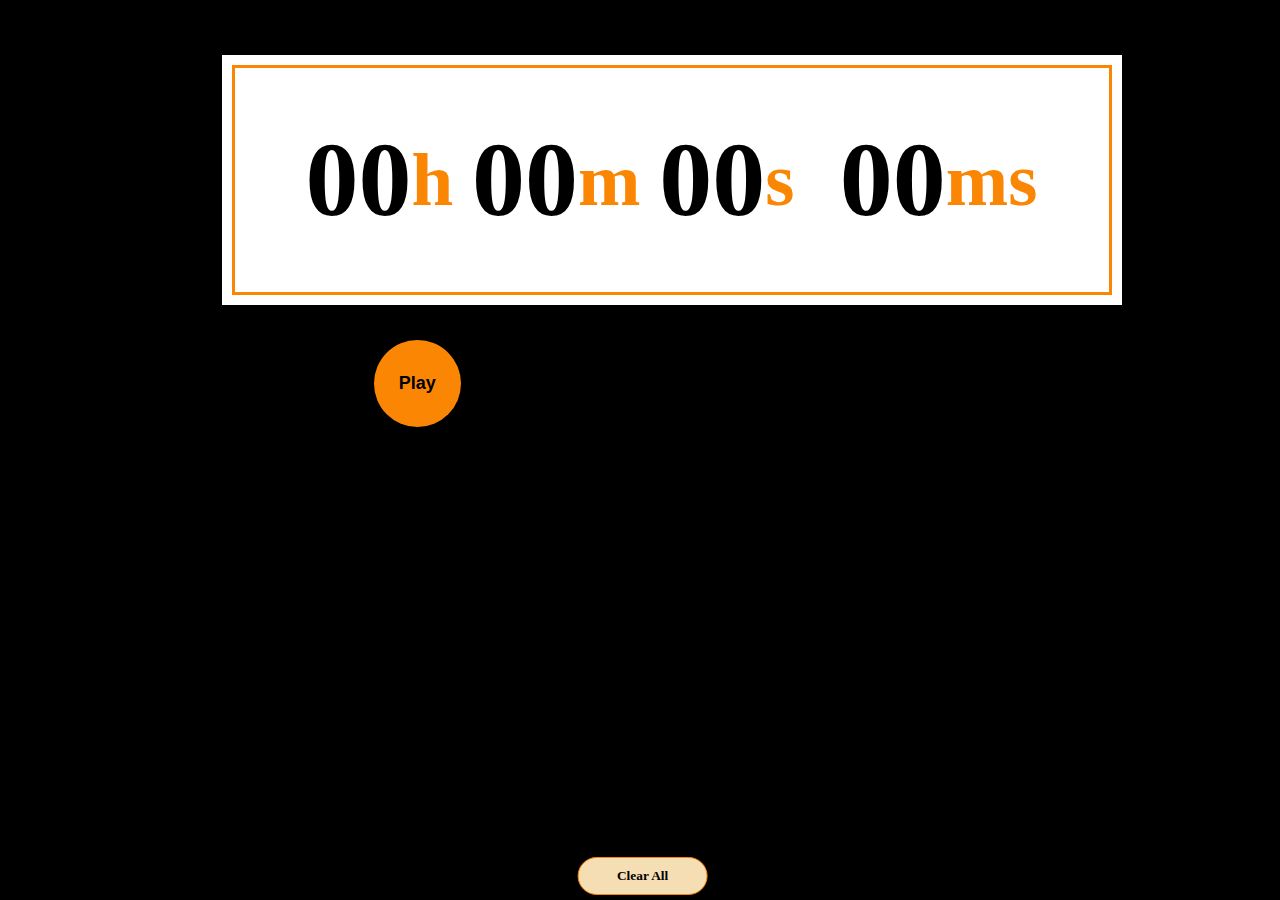
<file: index.html>
<!DOCTYPE html>
<html lang="en">
<head>
    <meta charset="UTF-8">
    <meta name="viewport" content="width=device-width, initial-scale=1.0">
    <title>Stopwatch</title>
    <link rel="stylesheet"href="style.css"/>
</head>
<body>
    <div class="container">
        <div class="watch">
            <!--Making outer rectange layout-->
            <div class="outer_rect">
                <!--Making inner rectange layout-->
                <div class="inner_rect">       
                    <span class="st hour">00</span>   
                    <span class="st hours">h&nbsp; </span>
                    <span class="st minute">00</span>   
                    <span class="st minutes">m&nbsp; </span>
                    <span class="st sec">00</span> 
                    <span class="st seconds">s&nbsp;</span> 
                    <span class="st msec">&nbsp;00</span>  
                    <span class="st millisec">ms</span> 
                </div>
            </div>
            <!--Section of buttons-->
            <div id="button-click">
                <button class="button play">Play</button>
                <button class="button reset hide">Reset</button>
                <button class="button lap hide">Lap</button>
            </div>
        </div>
        <br>
        <ul class="laps">
            <button class="lap-clear-button">Clear All</button>
        </ul>
    </div>
    <!--Linking javascript file-->
    <script src="myscripts.js"></script>
</body>
</html>
</file>
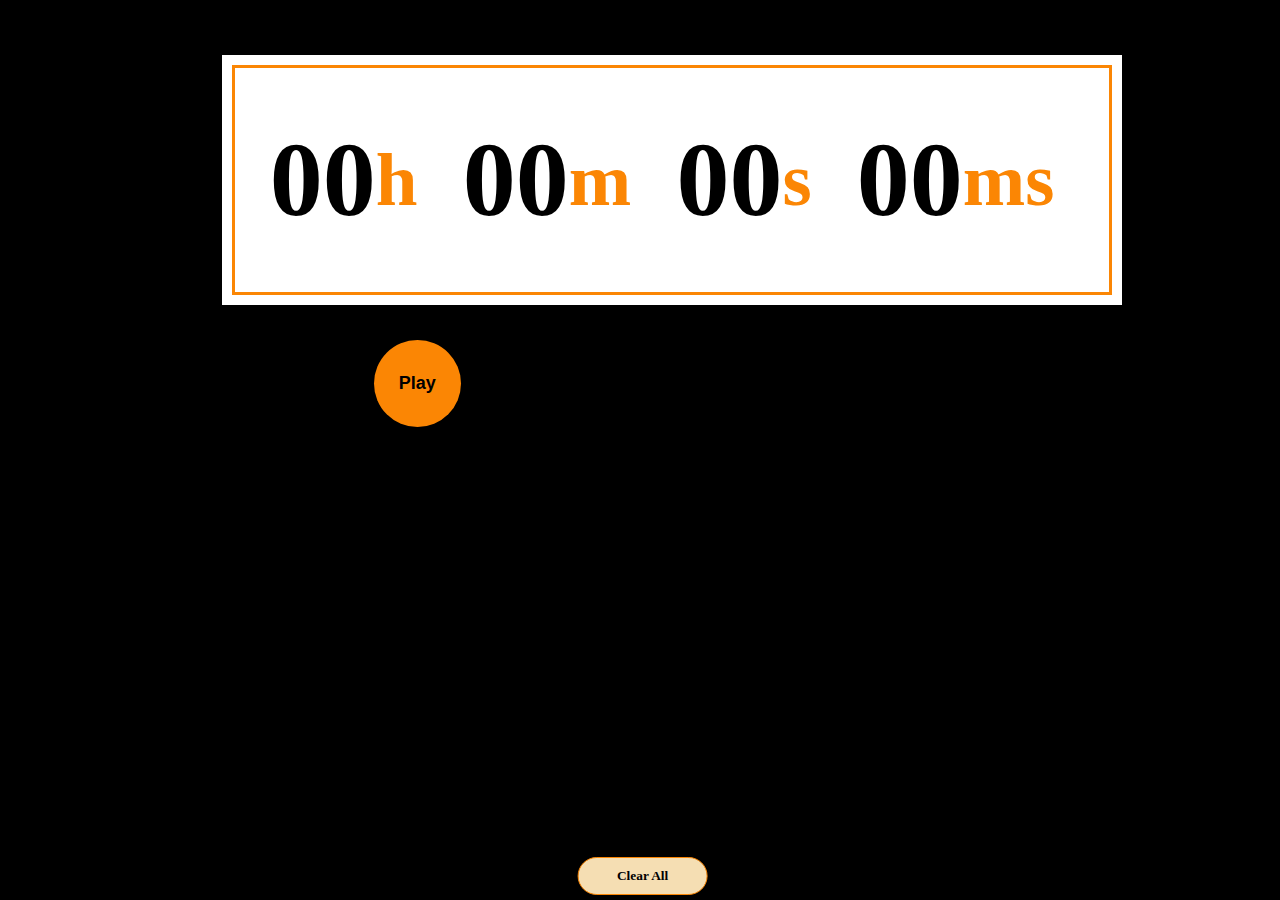
<file: js_css_html.html>
<!DOCTYPE html>
<html lang="en">
<head>
    <meta charset="UTF-8">
    <meta name="viewport" content="width=device-width, initial-scale=1.0">
    <title>Stopwatch</title>
    <link rel="stylesheet"href="style.css"/>
</head>
<body>
    <div class="container">
        <div class="watch">
            <div class="outer_rect">
                <div class="inner_rect">       
                    <span class="st hour">00</span>   
                    <span class="st hours">h&nbsp;</span>
                    <span class="st minute">&nbsp;00</span>   
                    <span class="st minutes">m&nbsp;</span>
                    <span class="st sec">&nbsp;00</span> 
                    <span class="st seconds">s&nbsp;</span> 
                    <span class="st msec">&nbsp;00</span>  
                    <span class="st millisec">ms&nbsp;</span> 
                </div>
            </div>
            <div id="button-click">
                <button class="button play">Play</button>
                <button class="button reset hide">Reset</button>
                <button class="button lap hide">Lap</button>
            </div>
        </div>
        <br>
        <ul class="laps">
            <button class="lap-clear-button">Clear All</button>
        </ul>
    </div>
    <script>
        const playbutton=document.getElementsByClassName("play")[0];
        const lapbutton=document.getElementsByClassName("lap")[0];
        const resetbutton=document.getElementsByClassName("reset")[0];
        const mins=document.getElementsByClassName("minute")[0];
        const second=document.getElementsByClassName("sec")[0];
        const millisecond=document.getElementsByClassName("msec")[0];
        const laps=document.getElementsByClassName("laps")[0];
        let isplay=false;
        let seccnt =0;
        let sec;
        let millicnt=0;
        let msecond;
        let min;
        let mntcnt=0;
        let isreset=false;
        const togglebutton= () =>{
            lapbutton.classList.remove("hide")
            resetbutton.classList.remove("hide")
        }
        const play = () =>{
            if(!isplay && !isreset)
            {
                playbutton.innerHTML="Pause";
                min=setInterval(() => {
                mins.innerHTML=(++mntcnt);
            },60*1000);
                sec=setInterval(() => {
                    if(seccnt===60){
                        seccnt=0;
                    }
                second.innerHTML=(++seccnt);
            }, 1000);
            msecond=setInterval(() => {
                if(millicnt===100){
                    millicnt=0;
                }
                millisecond.innerHTML=(++millicnt);
            }, 10);
                isplay=true;
                isreset=true;
            }
            else{
                playbutton.innerHTML='Play';
                clearInterval(sec);
                clearInterval(msecond);
                clearInterval(min)
                isplay=false;
                isreset=false;
                }
         togglebutton();
        }
        const reset =() => {
            isreset=true;
            play()
            lapbutton.classList.add("hide")
            resetbutton.classList.add("hide")
            second.innerHTML='00 '
            millisecond.innerHTML='00 '
            mins.innerHTML='00 ';
        }
        const lap =() =>{
            const lis=document.createElement("lis");
            const n=document.createElement("span");
            const ts= document.createElement("span")
            lis.setAttribute("class","lap-time")
            n.setAttribute("class","num")
            ts.setAttribute("class","time-stamp")

            ts.innerHTML= "00" + " : " +  mntcnt + " : "  + seccnt + " : "  + millicnt;
            lis.append(n, ts);
            laps.append(lis);
        }
        playbutton.addEventListener("click",play);
        resetbutton.addEventListener("click",reset);
        lapbutton.addEventListener("click",lap);
    </script>
</body>
</html>
</file>
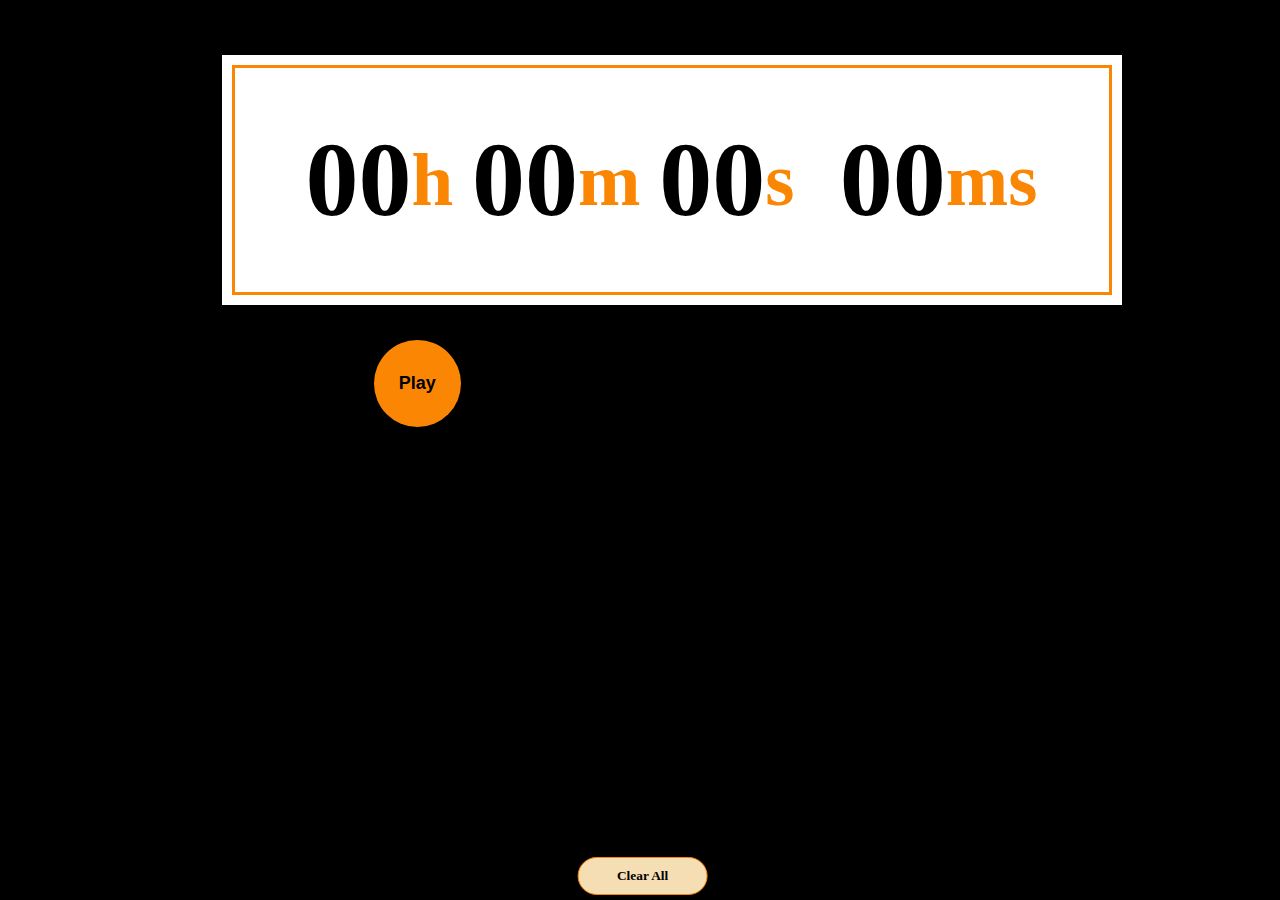
<file: project_param.html>
<!DOCTYPE html>
<html lang="en">
<head>
    <meta charset="UTF-8">
    <meta name="viewport" content="width=device-width, initial-scale=1.0">
    <title>Stopwatch</title>
    <link rel="stylesheet"href="style.css"/>
</head>
<body>
    <div class="container">
        <div class="watch">
            <div class="outer_rect">
                <div class="inner_rect">       
                    <span class="st hour">00</span>   
                    <span class="st hours">h&nbsp; </span>
                    <span class="st minute">00</span>   
                    <span class="st minutes">m&nbsp; </span>
                    <span class="st sec">00</span> 
                    <span class="st seconds">s&nbsp;</span> 
                    <span class="st msec">&nbsp;00</span>  
                    <span class="st millisec">ms</span> 
                </div>
            </div>
            <div id="button-click">
                <button class="button play">Play</button>
                <button class="button reset hide">Reset</button>
                <button class="button lap hide">Lap</button>
            </div>
        </div>
        <br>
        <ul class="laps">
            <button class="lap-clear-button">Clear All</button>
        </ul>
    </div>
    <script>
        const playbutton=document.getElementsByClassName("play")[0];
        const lapbutton=document.getElementsByClassName("lap")[0];
        const resetbutton=document.getElementsByClassName("reset")[0];
        const clearbutton=document.getElementsByClassName("lap-clear-button")[0];
        const mins=document.getElementsByClassName("minute")[0];
        const second=document.getElementsByClassName("sec")[0];
        const millisecond=document.getElementsByClassName("msec")[0];
        const laps=document.getElementsByClassName("laps")[0];
        const bgcolor=document.getElementsByClassName("outer_rect")[0];
        let isplay=false;
        let seccnt =0;
        let sec;
        let millicnt=0;
        let msecond;
        let min;
        let mntcnt=0;
        let li=0;
        let isreset=false;
        const togglebutton= () =>{
            lapbutton.classList.remove("hide")
            resetbutton.classList.remove("hide")
        }
        const play = () =>{
            if(!isplay && !isreset)
            {
                playbutton.innerHTML="Pause";
                bgcolor.classList.add("animation");
                min=setInterval(() => {
                mins.innerHTML=(++mntcnt);
            },60*1000);
                sec=setInterval(() => {
                    if(seccnt===60){
                        seccnt=0;
                    }
                second.innerHTML=(++seccnt);
            }, 1000);
            msecond=setInterval(() => {
                if(millicnt===100){
                    millicnt=0;
                }
                millisecond.innerHTML=(++millicnt);
            }, 10);
                isplay=true;
                isreset=true;
            }
            else{
                playbutton.innerHTML='Play';
                clearInterval(sec);
                clearInterval(msecond);
                clearInterval(min)
                isplay=false;
                isreset=false;
                bgcolor.classList.remove("animation");
                }
         togglebutton();
        }
        const reset =() => {
            isreset=true;
            play()
            lapbutton.classList.add("hide")
            resetbutton.classList.add("hide")
            second.innerHTML='00 '
            millisecond.innerHTML='00 '
            mins.innerHTML='00 ';
        }
        const lap =() =>{
            const lis=document.createElement("lis");
            const n=document.createElement("span");
            const ts= document.createElement("span")
            lis.setAttribute("class","lap-time")
            n.setAttribute("class","num")
            ts.setAttribute("class","time-stamp")
            ts.innerHTML= "0" + " : " +  mntcnt + " : "  + seccnt + " : "  + millicnt;
            lis.append(n, ts);
            laps.append(lis);
        }
        const clearall = () =>{
            laps.innerHTML= '';
            laps.append(clearbutton);
        }
        playbutton.addEventListener("click",play);
        resetbutton.addEventListener("click",reset);
        lapbutton.addEventListener("click",lap);
        clearbutton.addEventListener("click",clearall)
    </script>
</body>
</html>
</file>
<file: style.css>
*{
    margin :0;
    padding: 0px;
    align-items: center;
    box-sizing: border-box;
    outline: none;
}
.watch{
    justify-content: center;
    align-items: center;
    margin-left: 63px;
}
body{
    font-family:'Times New Roman', Times, serif;
    background-color: black;
    display: flex;
    justify-content: center;
    align-items: center;
    width: 100%;
    height: 100%;
    font-size: medium;
    margin-top: 55px;
}
/*Outer Rectangle css */
.outer_rect{
    width: 900px;
    height: 250px;
    background-color: white;
    display: flex;
    justify-content: center;
    align-items: center;
}
/*Inner Rectangle css */
.inner_rect{
    height: 230px;
    width: 880px;
    background-color: white;
    display: flex;
    justify-content: center;
    align-items: center;
    border-color:#FB8604;
    border-style: solid;
}
#button-click{
    width:870px;
    margin-top: 35px;
    display: flex;
    justify-content: space-evenly;
    font-weight: bolder;
}
/*Button CSS */
.button{
    height: 87px;
    width: 87px;
    background-color:#FB8604;;
    color: black;
    border: 2px #FB8604;
    border-radius: 50%;
    font-weight: bold;
    font-size: large;
    cursor: pointer;
}
.st{
    color: black;
    font-size: 43px;
    font-weight: bolder;
}
/*Individual CSS of clock*/
.hour{
    font-size: 106px;
    font-family: 'Times New Roman', Times, serif;
}
.hours{
    font-size: 75px;
    font-family: 'Times New Roman', Times, serif;
    color: #FB8604;
}
/*Individual CSS of clock*/
.minute{
    font-size: 106px;
    font-family: 'Times New Roman', Times, serif;
}
.minutes{
    font-size: 75px;
    font-family: 'Times New Roman', Times, serif;
    color: #FB8604;
}
/*Individual CSS of clock*/
.sec{
    font-size: 106px;
    font-family: 'Times New Roman', Times, serif;
}
.seconds{
    font-size: 75px;
    font-family: 'Times New Roman', Times, serif;
    color: #FB8604;
}
/*Individual CSS of clock*/
.msec{
    font-size: 106px;
    font-family: 'Times New Roman', Times, serif;
}
.millisec{
    font-size: 75px;
    font-family: 'Times New Roman', Times, serif;
    color: #FB8604;
}
.laps{
    color: white;
    list-style: none;
    height: 106px;
    padding: 30px 10px;
    overflow: auto;
    width: 450x;
    position: relative;
    height: 1;
}
/*Lap time css */
.lap-time{
    display: inline-block;
    text-align: center;
    border-radius: 55px;
    width: 100%;
    padding: 12px;
    border: 1px solid #FB8604;
    border-radius: 50px ;
    margin-bottom: 16px;
}
.lap::-webkit-scrollbar{
    display:none;
}
/*Lap Clear CSS property */
.lap-clear-button{
    position: fixed;
    display: block;
    z-index: 1000;
    width: 130px;
    bottom: 5px;
    padding: 10px 10px;
    left: 50%;
    transform: translate(-48%);
    background-color: wheat;
    border: 1px solid #FB8604;
    border-radius: 50px;
    font-family: 'Times New Roman', Times, serif;
    font-weight: bold;
}
.num{
    color: azure;
    font-size: large;
}
.time-stamp{
    display: inline-block;
    margin-left: 22px;
    font-size: large;
}
.button:hover{
    background-color: white;
    color :black;
}
/*Hiding the buttons */
.hide{
    visibility: hidden;
}
/*Border Animation*/
.animation{
    background: linear-gradient(-45deg, red, blue,#FF00FF,green,#00FF00, purple);
    background-size: 400% 400%;
    animation: gradient 9s ease infinite;
}
@keyframes gradient{
    0%{
        background-position: 0% 50%;
    }
    50%{
        background-position: 100% 50%;
    }
    100%{
        background-position: 0% 50%;
    }
}
</file>
